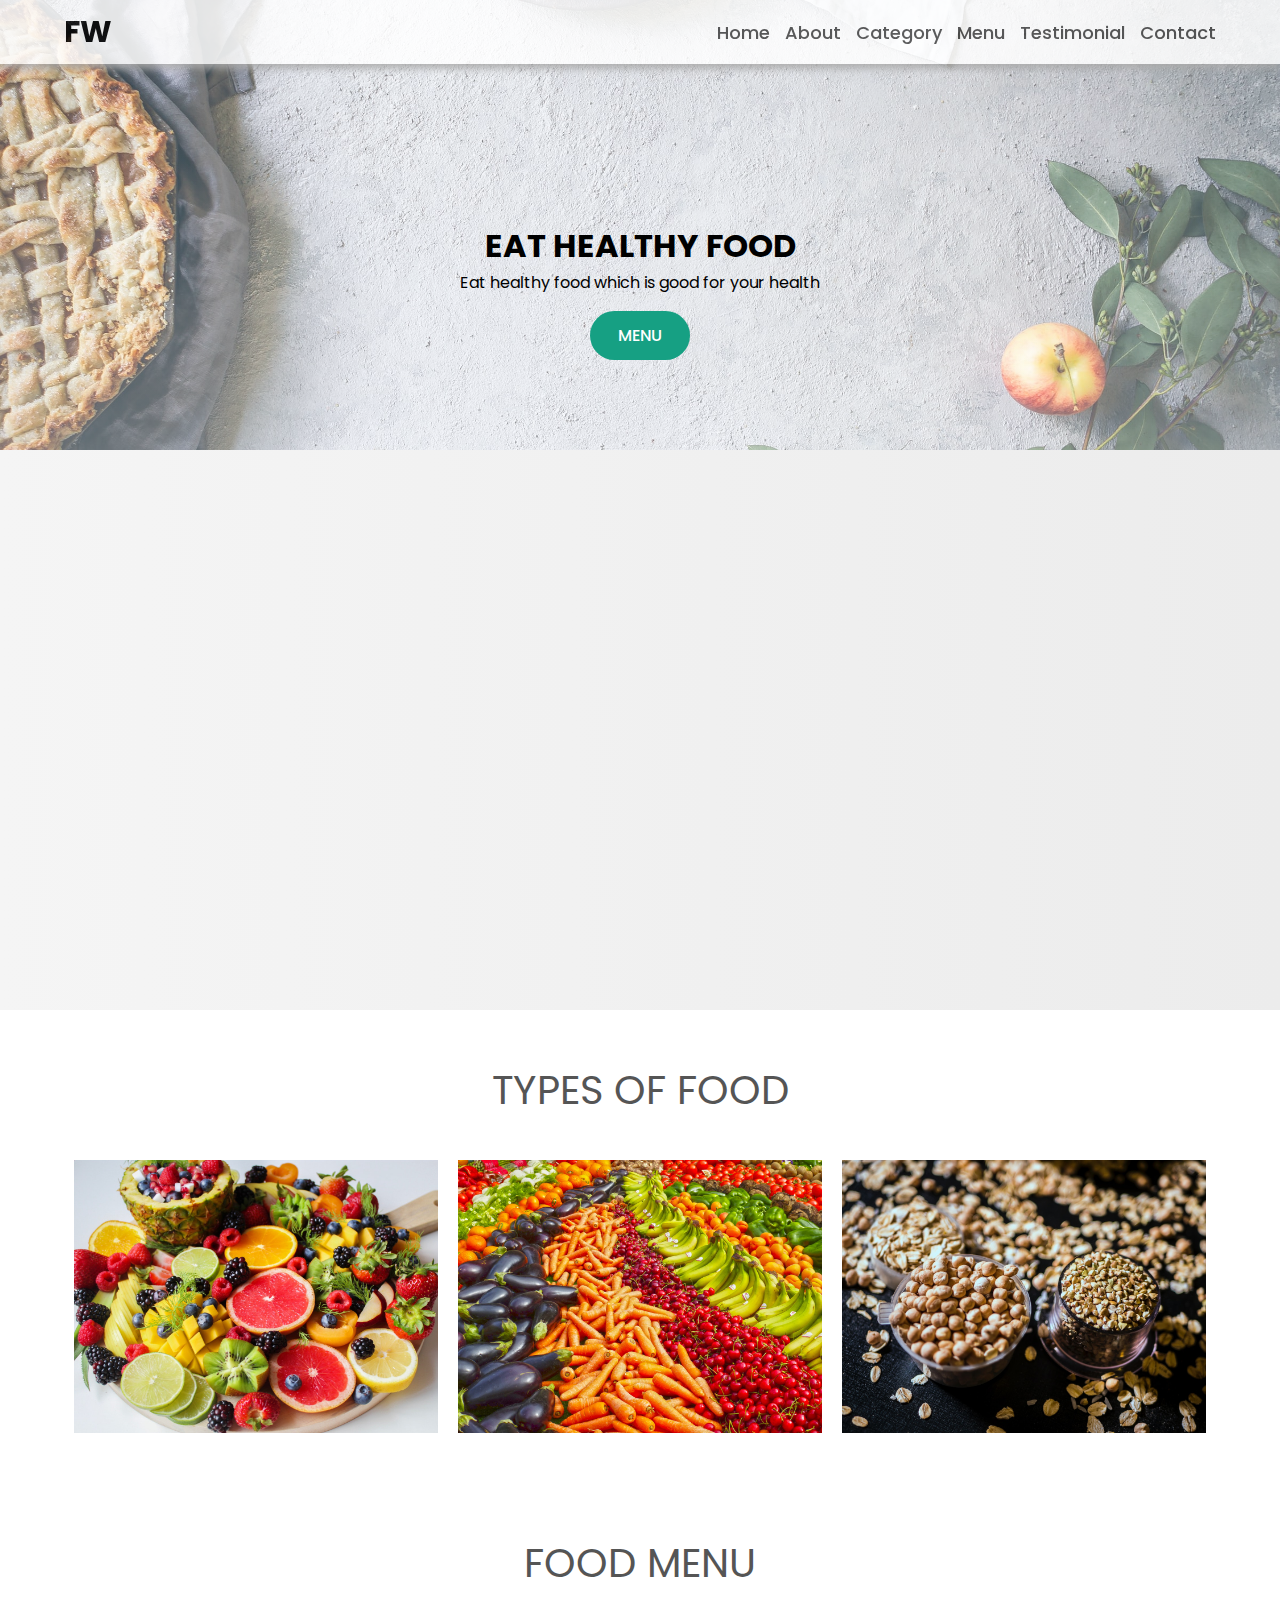
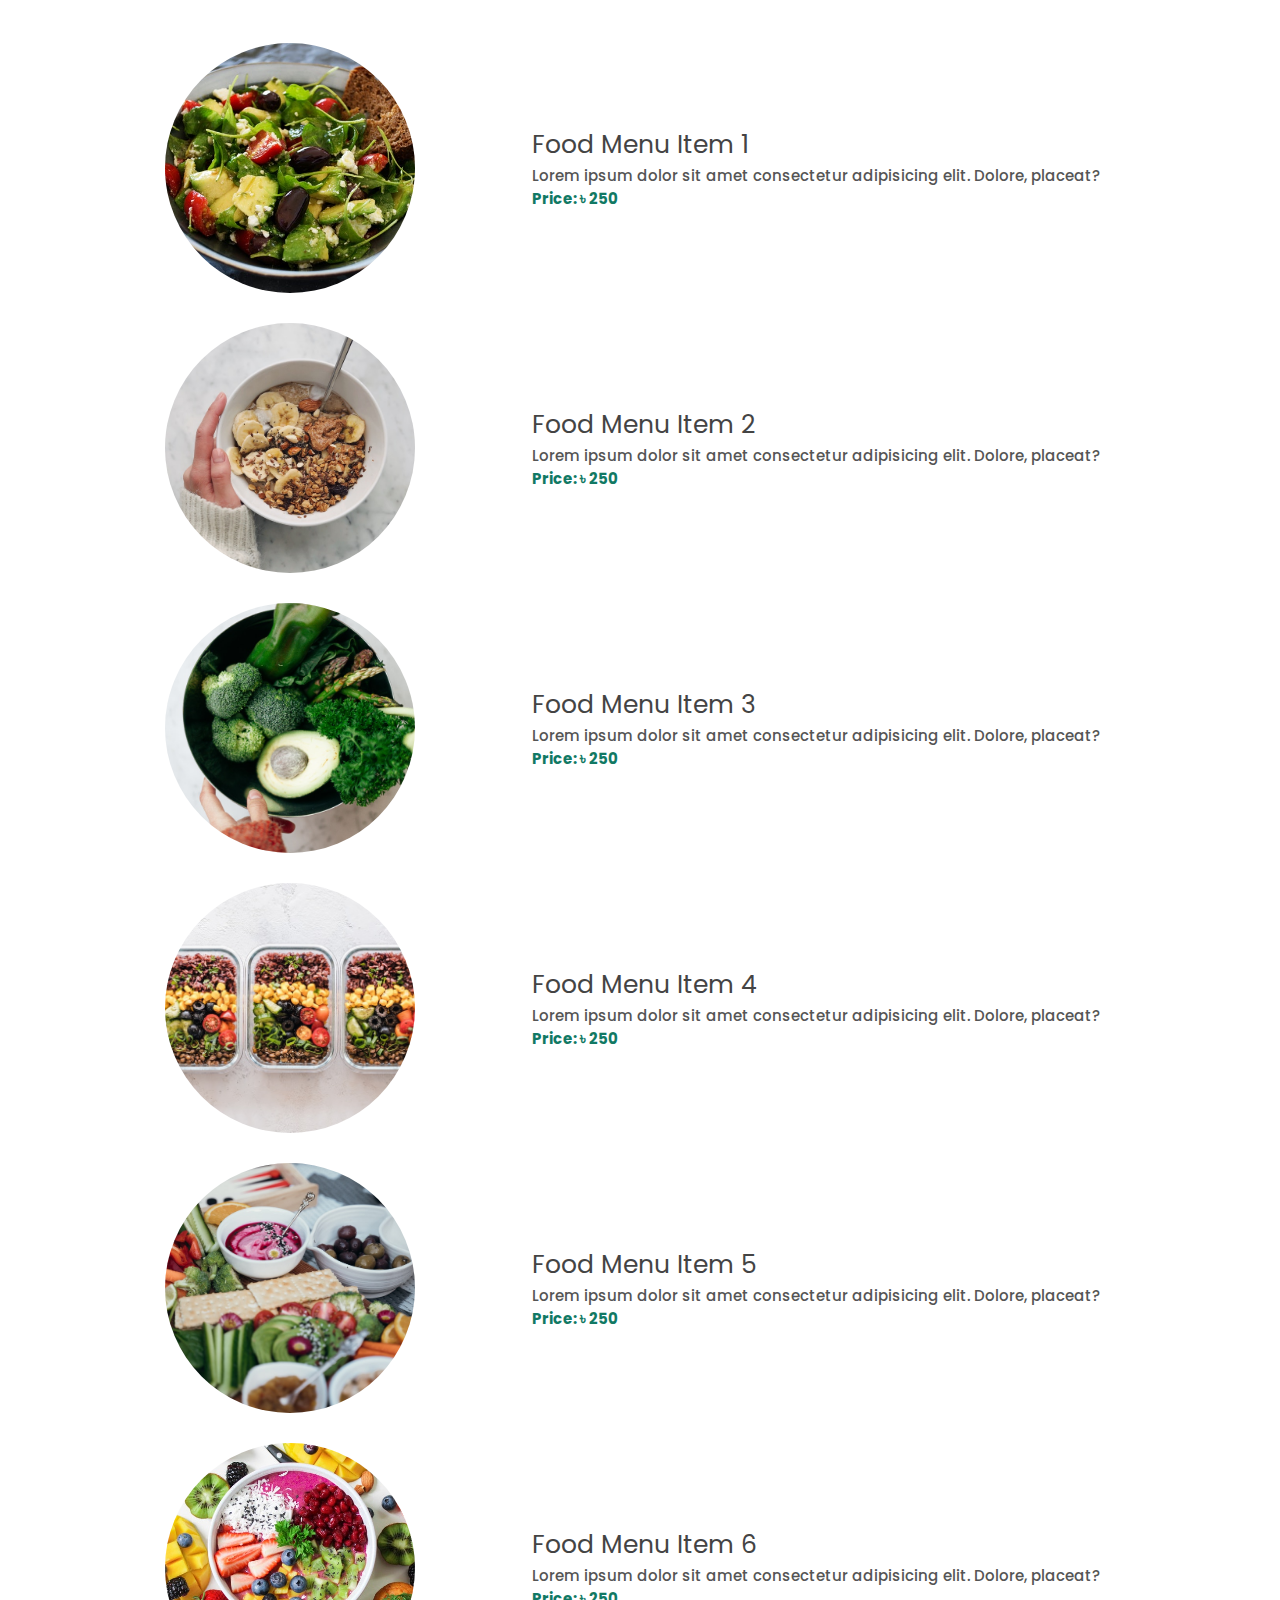
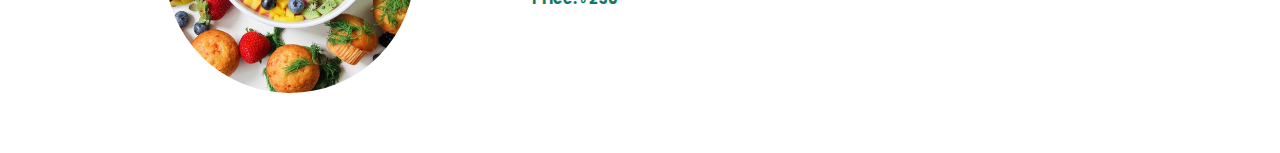
<file: index.html>
<!DOCTYPE html>
<html lang="en">
<head>
  <meta charset="UTF-8">
  <meta name="viewport" content="width=device-width, initial-scale=1.0">
  <title>Flexbox Project</title>
  <link rel="stylesheet" href="style.css">
  <link rel="stylesheet" href="https://cdnjs.cloudflare.com/ajax/libs/font-awesome/6.7.2/css/all.min.css" integrity="sha512-Evv84Mr4kqVGRNSgIGL/F/aIDqQb7xQ2vcrdIwxfjThSH8CSR7PBEakCr51Ck+w+/U6swU2Im1vVX0SVk9ABhg==" crossorigin="anonymous" referrerpolicy="no-referrer" />
</head>
<body>
  <nav class="navbar">
    <div class="nav_container container">
      <input type="checkbox">
      <div class="hamburger-lines">
        <span class="line line1"></span>
        <span class="line line2"></span>
        <span class="line line3"></span>
      </div>
      <ul class="menu-items">
        <li><a href="#showcase">Home</a></li>
        <li><a href="#about">About</a></li>
        <li><a href="#food">Category</a></li>
        <li><a href="#food-menu">Menu</a></li>
        <li><a href="#testimunial">Testimonial</a></li>
        <li><a href="#contact">Contact</a></li>
      </ul>
      <h1 class="logo">FW</h1>
    </div>
  </nav>

  <section class="showcase_area" id="showcase">
    <div class="show_container">
      <h1 class="main_title">Eat Healthy Food</h1>
      <p>Eat healthy food which is good for your health</p>
      <a href="#food-menu" class="btn btn-primary special">Menu</a>
    </div>
  </section>

  <section id="about">
    <div class="about_wrapper container">
      <div class="about_text">
        <p class="small">About Us</p>
        <h2>We Have been making healthy food for last 10 years</h2>
        <p>Lorem ipsum dolor sit amet consectetur, adipisicing elit. Ut tempora quia sed est molestiae numquam delectus, ullam eveniet modi quo. Laboriosam eius quasi 	excepturi quis minus facere consequatur necessitatibus praesentium quibusdam. Omnis ut tenetur quos pariatur sed voluptate inventore unde.</p>
      </div>
      <div class="about_img">
        <img src="./img/about-photo.jpg" alt="">
      </div>
    </div>
  </section>

  <section id="food">
    <h2>Types of Food</h2>

    <div class="food_container container">
      <div class="food_type food">
        <div class="img_container">
          <img src="./img/food1.jpg" alt="">
          <div class="img_content">
            <h3>Fruits</h3>
            <a href="https://youtube.com" class="btn btn-primary" target="_blank">Learn More</a>
          </div>
        </div>
      </div>
      <div class="food_type vagetable">
        <div class="img_container">
          <img src="./img/food2.jpg" alt="">
          <div class="img_content">
            <h3>Fruits</h3>
            <a href="https://youtube.com" class="btn btn-primary" target="_blank">Learn More</a>
          </div>
        </div>
      </div>
      <div class="food_type grain">
        <div class="img_container">
          <img src="./img/food3.jpg" alt="">
          <div class="img_content">
            <h3>Fruits</h3>
            <a href="https://youtube.com" class="btn btn-primary" target="_blank">Learn More</a>
          </div>
        </div>
      </div>
    </div>
  </section>

  <section id="food-menu">
    <h2 class="food_menu_heading">Food Menu</h2>

    <div class="food_menu_container container">
      <div class="food_menu_item">
        <div class="food_image">
          <img src="./img/food-menu1.jpg" alt="">
        </div>
        <div class="food_description">
          <h2 class="food_title">Food Menu Item 1</h2>
          <p>Lorem ipsum dolor sit amet consectetur adipisicing elit. Dolore, placeat?</p>
          <p class="food_price">Price: &#2547; 250</p>
        </div>
      </div>
      <div class="food_menu_item">
        <div class="food_image">
          <img src="./img/food-menu2.jpg" alt="">
        </div>
        <div class="food_description">
          <h2 class="food_title">Food Menu Item 2</h2>
          <p>Lorem ipsum dolor sit amet consectetur adipisicing elit. Dolore, placeat?</p>
          <p class="food_price">Price: &#2547; 250</p>
        </div>
      </div>
      <div class="food_menu_item">
        <div class="food_image">
          <img src="./img/food-menu3.jpg" alt="">
        </div>
        <div class="food_description">
          <h2 class="food_title">Food Menu Item 3</h2>
          <p>Lorem ipsum dolor sit amet consectetur adipisicing elit. Dolore, placeat?</p>
          <p class="food_price">Price: &#2547; 250</p>
        </div>
      </div>
      <div class="food_menu_item">
        <div class="food_image">
          <img src="./img/food-menu4.jpg" alt="">
        </div>
        <div class="food_description">
          <h2 class="food_title">Food Menu Item 4</h2>
          <p>Lorem ipsum dolor sit amet consectetur adipisicing elit. Dolore, placeat?</p>
          <p class="food_price">Price: &#2547; 250</p>
        </div>
      </div>
      <div class="food_menu_item">
        <div class="food_image">
          <img src="./img/food-menu5.jpg" alt="">
        </div>
        <div class="food_description">
          <h2 class="food_title">Food Menu Item 5</h2>
          <p>Lorem ipsum dolor sit amet consectetur adipisicing elit. Dolore, placeat?</p>
          <p class="food_price">Price: &#2547; 250</p>
        </div>
      </div>
      <div class="food_menu_item">
        <div class="food_image">
          <img src="./img/food-menu6.jpg" alt="">
        </div>
        <div class="food_description">
          <h2 class="food_title">Food Menu Item 6</h2>
          <p>Lorem ipsum dolor sit amet consectetur adipisicing elit. Dolore, placeat?</p>
          <p class="food_price">Price: &#2547; 250</p>
        </div>
      </div>
    </div>
  </section>
</body>
</html>
</file>
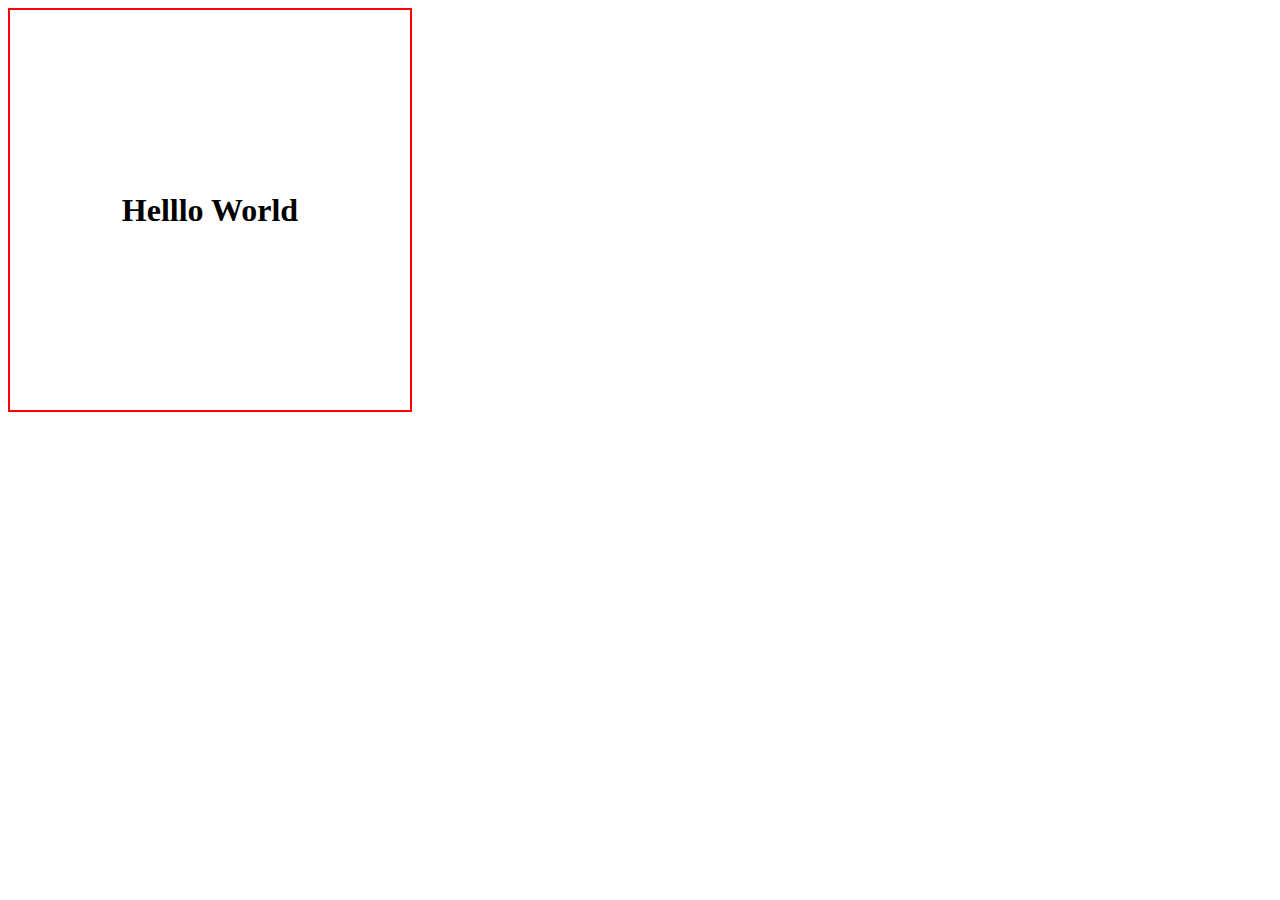
<file: test.htm>
<!DOCTYPE html>
<html lang="en">
<head>
  <meta charset="UTF-8">
  <meta name="viewport" content="width=device-width, initial-scale=1.0">
  <title>Document</title>
  <style>
    .container{
      width: 400px;
      height: 400px;
      display: flex;
      border: 2px solid red;
    }

    .box{
      margin: auto;
    }
  </style>
</head>
<body>
  <div class="container">
    <div class="box">
      <h1>Helllo World</h1>
    </div>
  </div>
</body>
</html>
</file>
<file: style.css>
@import url('https://fonts.googleapis.com/css2?family=Poppins:ital,wght@0,100;0,200;0,300;0,400;0,500;0,600;0,700;0,800;0,900;1,100;1,200;1,300;1,400;1,500;1,600;1,700;1,800;1,900&display=swap');

*,
*::after,
*::before {
  box-sizing: border-box;
  padding: 0;
  margin: 0;
}

html{
  font-size: 62.5%; 
}

body{
  font-family: Poppins, sans-serif;
}

/* --------------------- utility classes -------------- */

.container{
  max-width: 1250px;
  width: 90%;
  margin: auto;
}

.btn {
  display: inline-block;
  padding: 1em 2.5em;
  border-radius: 50px;
  outline: none;
  cursor: pointer;
  margin-top: 1em;
  text-transform: uppercase;
  font-weight: 500;
  text-decoration: none;
}

.btn-primary {
  color: #fff;
  background-color: #16a083;
}

/* -------------------- navbar styling ------------- */
/* ------------------- for desktop mode ------------ */


.navbar input[type='checkbox'],
.navbar .hamburger-lines{
  display: none;
}

.navbar{
  box-shadow: 0 5px 7px 0 #aaa;
  position: fixed;
  width: 100%;
  background-color: #fff;
  color: #000;
  opacity: 0.85;
  z-index: 999;
}

.nav_container{
  display: flex;
  justify-content: space-between;
  height: 64px;
  align-items: center;
}

.nav_container .logo{
  order: -1;
  font-size: 3rem;
  cursor: pointer;
  transition: color 0.5s ease-out;
}

.nav_container .logo:hover{
  color: #117964;
}

.nav_container .menu-items{
  display: flex;
  list-style: none;
}

.nav_container .menu-items li{
  list-style: none;
  margin-left: 1.5rem;
  font-size: 1.8rem;
}

.nav_container .menu-items li a{
  color: #444;
  text-decoration: none;
  font-weight: 500;
  transition: color 0.3s ease-in-out;
}

.nav_container .menu-items li a:hover{
  color: #117964;
}



/* ---------------- showcase styling --------------- */

.showcase_area{
  height: 50vh;
  background: linear-gradient(rgba(240, 240, 240, 0.144), rgba(255, 255, 255, 0.33)), url('./img/header-image2.jpg');
  background-repeat: no-repeat;
  background-size: cover;
  background-position: center;
}

.show_container{
  display: flex;
  flex-direction: column;
  align-items: center;
  height: 100%;
  justify-content: flex-end;
  font-size: 1.6rem;
  position: relative;
  bottom: 20%;
}

.main_title{
  text-transform: uppercase;
}

.special{
  transition: background-color 0.5s linear, color 0.5s linear, outline 0.5s linear, border 0.5s linear;
  border: 2px solid transparent;
  outline: 2px solid transparent;
  outline-offset: 5px;
  padding: 1rem 2.6rem;
}

.special:hover{
  background-color: transparent;
  color: #16a083;
  border: 2px solid #16a083;
  outline: 2px solid #16a083;
  outline-offset: 5px;
}


/* --------------about section------------ */


#about {
  background: linear-gradient(to right, #f5f5f5, #ECECEC);
  padding: 50px 0;
}

.about_wrapper {
  display: flex;
  flex-wrap: wrap;
  overflow: hidden;
}

#about h2{
  font-size: 3.2rem;
}

#about p{
  color: #555;
  font-size: 1.6rem;
}

#about .small{
  font-size: 1.6rem;
  color: #666;
  font-weight: 600;
}

.about_img{
  flex: 1 1 400px;
  padding: 30px;
  animation: about-img 1s ease-in-out forwards;
  transform: translateX(150%);
}

@keyframes about-img{
  100%{
    transform: translateX(0);
  }
}

.about_text{  
  flex: 1 1 400px;
  padding: 30px;
  margin: auto;
  animation: about-text 1s ease-in-out forwards;
  transform: translateX(-150%);
}

@keyframes about-text{
  100%{
    transform: translateX(0);
  }
}

.about_img img{
  display: block;
  height: 400px;
  max-width: 100%;
  margin: auto;
}

/* --------------------- food category styling------------------ */

#food{
  padding: 5rem 0 10rem;
}

#food h2{
  text-align: center;
  font-size: 4rem;
  font-weight: 400;
  margin-bottom: 40px;
  text-transform: uppercase;
  color: #555;
}

.food_container{
  display: flex;
  justify-content: space-between;
}

.food_container img{
  display: block;
  width: 100%;
  margin: auto;
  max-height: 300px;
  object-fit: cover;
  object-position: center;
}

.img_container{
  margin: 0 1rem;
  position: relative;
  cursor: pointer;
}

.img_content{
  position: absolute;
  top: 70%;
  left: 50%;
  transform: translate(-50%, -50%);
  text-align: center;
  opacity: 0;
  z-index: 2;
  transition: all 0.3s ease-in-out 0.1s;
}

.img_content h3{
  font-size: 3rem;
  color: #fff;
}

.img_content a{
  font-size: 1.2rem;
}

.img_container::after{
  content: '';
  display: block;
  position: absolute;
  top: 0;
  left: 0;
  width: 100%;
  height: 100%;
  background-color: rgba(0,0,0,0.871);
  /* opacity: 0; */
  z-index: 1;
  transform: scaleY(0);
  transform-origin: 100% 100%;
  transition: all 0.3s ease-in-out;
}

.img_container:hover::after{
  opacity: 1;
  transform: scaleY(1);
}

.img_container:hover .img_content{
  opacity: 1;
  top: 50%;
}

/* ---------------------------- Food Menu ------------------------- */

.food_menu_heading{
  font-size: 4rem;
  font-weight: 400;
  text-align: center;
  color: #555;
  text-transform: uppercase;
}

.food_menu_container{
  display: flex;
  flex-wrap: wrap;
  padding: 50px 0 30px 0;
}

.food_menu_container img{
  display: block;
  width: 250px;
  height: 250px;
  border-radius: 50%;
  object-fit: cover;
  object-position: center;
}

.food_menu_item{
  display: flex;
  flex: 1 1 600px;
  justify-content: space-evenly;
  margin-bottom: 3rem;
}

.food_description{
  margin: auto 1.5rem;
}

.food_title{
  font-size: 2.5rem;
  font-weight: 400;
  color: #444;
}

.food_description p{
  font-size: 1.5rem;
  color: #555;
  font-weight: 500;
}

.food_description .food_price{
  color: #117964;
  font-weight: 700;
}
</file>
